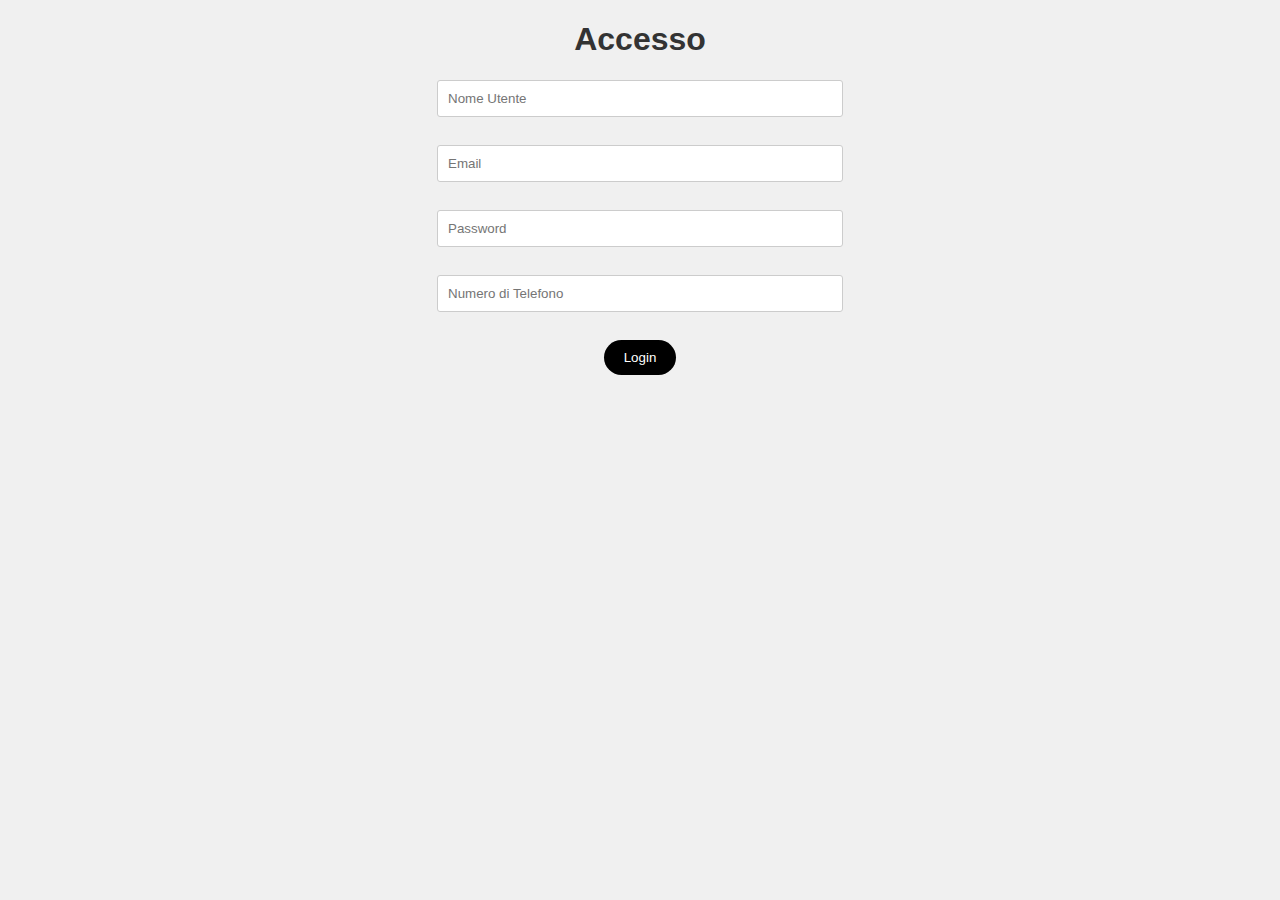
<file: index.html>
<!DOCTYPE html>
<html>
<head>
    <title>Accesso</title>
    <link rel="icon" href="wlg.png">
    <link rel="stylesheet" href="index.css">
    <script src="index.js"></script>
    <title>Login</title>
</head>
<body>


    <h1>Accesso</h1>

    <div id="loginForm">
        <input type="text" id="username" placeholder="Nome Utente" required><br><br>
        <input type="email" id="email" placeholder="Email" required><br><br>
        <input type="password" id="password" placeholder="Password" required><br><br>
        <input type="phonenumber" id="phonenumber" placeholder="Numero di Telefono" required><br><br>
        <button onclick="checkLogin()">Login</button>
    </div>

<div id="welcome" style="display: none;">
        <p>Grazie per aver effettuato l'accesso <span id="userSpan"></span>, Attualmente sei registrato!</p>
        <button onclick="accesso()">Continua</button>
    </div>


    

</body>
</html>
</file>
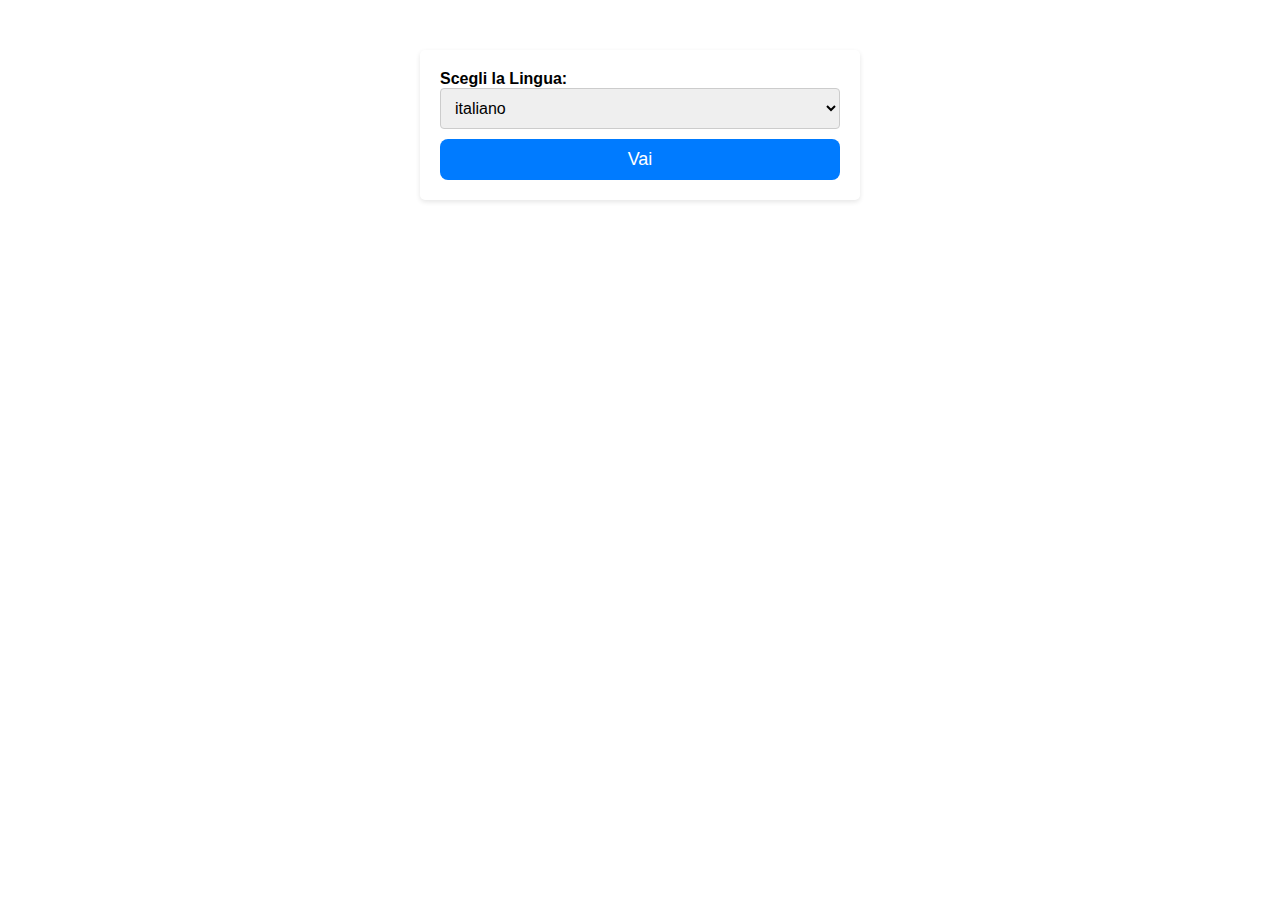
<file: casella.html>
<!DOCTYPE html>
<html lang="it">
<head>
    <meta charset="UTF-8">
    <meta name="viewport" content="width=device-width, initial-scale=1.0">
    <link rel="icon" href="wlg.png">
    <link rel="stylesheet" href="casella.css">    <title>Selezione</title>
</head>
<body>
    <div class="container">
        <label for="destinazione">Scegli la Lingua:</label>
        <select id="destinazione">
            <option value="homepage.html">italiano</option>
            <option value="enghomepage.html">Inglese</option>
            <option value="frchomepage.html">Francese</option>
            <option value="tedhomepage.html">Tedesco</option>
        </select>
        <button id="pulsante">Vai</button>
    </div>

    <script>
        const pulsante = document.getElementById("pulsante");
        const destinazione = document.getElementById("destinazione");

        pulsante.addEventListener("click", function() {
            const scelta = destinazione.value;
            if (scelta) {
                window.location.href = scelta;
            }
        });
    </script>
</body>
</html>
</file>
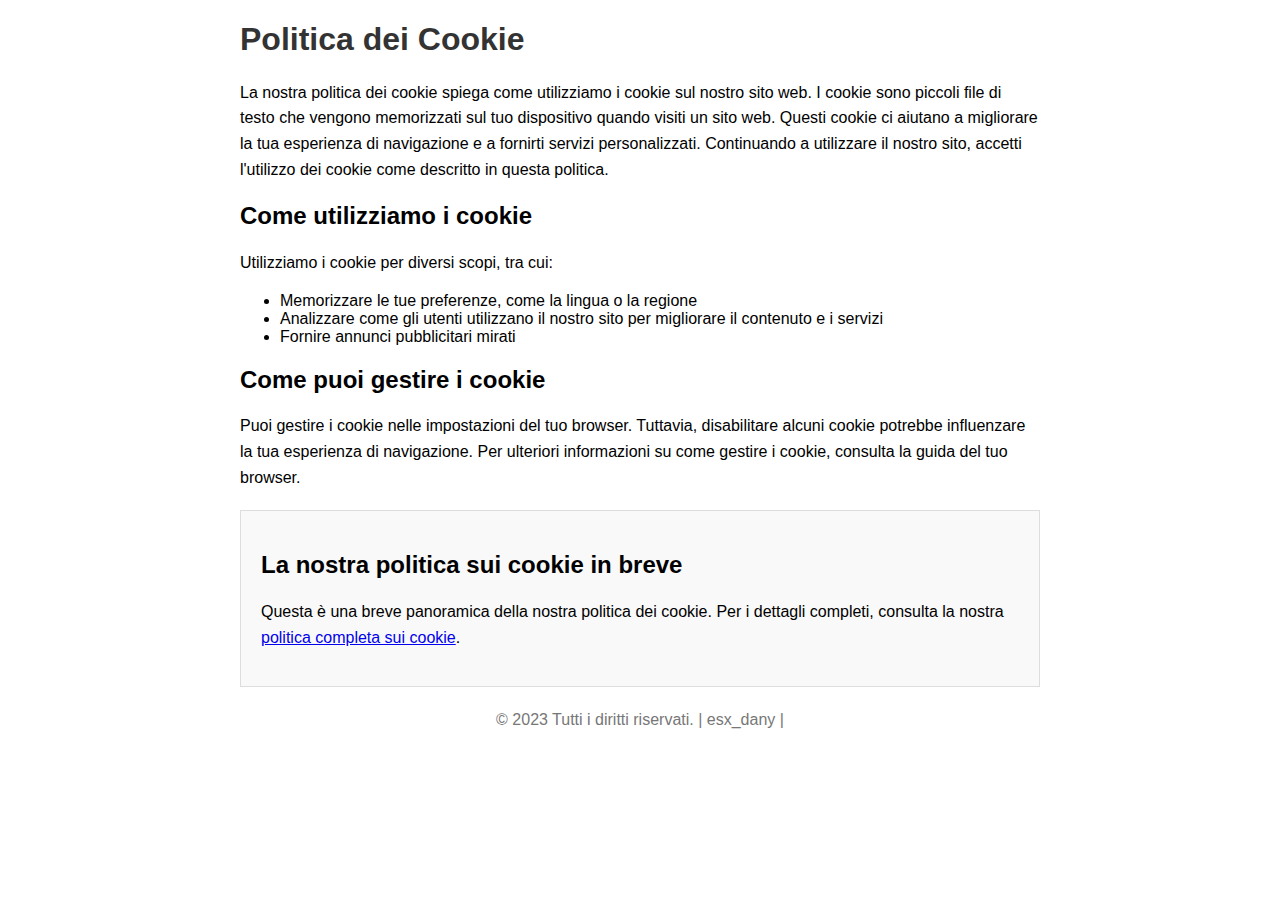
<file: cookie-policy.html>
<!DOCTYPE html>
<head>
    <meta charset="UTF-8">
    <link rel="icon" href="wlg.png">
    <meta name="viewport" content="width=device-width, initial-scale=1.0">
    <title>Politica dei Cookie</title>
    <style>
        body {
            font-family: Arial, sans-serif;
            margin: 20px;
        }

        h1 {
            color: #333;
        }

        p {
            line-height: 1.6;
        }

        .container {
            max-width: 800px;
            margin: 0 auto;
        }

        .cookie-policy {
            margin-top: 20px;
            border: 1px solid #ddd;
            padding: 20px;
            background-color: #f9f9f9;
        }

        .footer {
            text-align: center;
            margin-top: 20px;
            color: #777;
        }
    </style>
</head>
<body>
    <div class="container">
        <h1>Politica dei Cookie</h1>
        <p>La nostra politica dei cookie spiega come utilizziamo i cookie sul nostro sito web. I cookie sono piccoli file di testo che vengono memorizzati sul tuo dispositivo quando visiti un sito web. Questi cookie ci aiutano a migliorare la tua esperienza di navigazione e a fornirti servizi personalizzati. Continuando a utilizzare il nostro sito, accetti l'utilizzo dei cookie come descritto in questa politica.</p>

        <h2>Come utilizziamo i cookie</h2>
        <p>Utilizziamo i cookie per diversi scopi, tra cui:</p>
        <ul>
            <li>Memorizzare le tue preferenze, come la lingua o la regione</li>
            <li>Analizzare come gli utenti utilizzano il nostro sito per migliorare il contenuto e i servizi</li>
            <li>Fornire annunci pubblicitari mirati</li>
        </ul>

        <h2>Come puoi gestire i cookie</h2>
        <p>Puoi gestire i cookie nelle impostazioni del tuo browser. Tuttavia, disabilitare alcuni cookie potrebbe influenzare la tua esperienza di navigazione. Per ulteriori informazioni su come gestire i cookie, consulta la guida del tuo browser.</p>

        <div class="cookie-policy">
            <h2>La nostra politica sui cookie in breve</h2>
            <p>Questa è una breve panoramica della nostra politica dei cookie. Per i dettagli completi, consulta la nostra <a target="_blank" href="https://www.garanteprivacy.it/web/guest/home/docweb/-/docweb-display/docweb/9677876">politica completa sui cookie</a>.</p>
        </div>
    </div>

    <div class="footer">
        <p>&copy; 2023 Tutti i diritti riservati. | esx_dany | </p>
    </div>
</body>
</html>
</file>
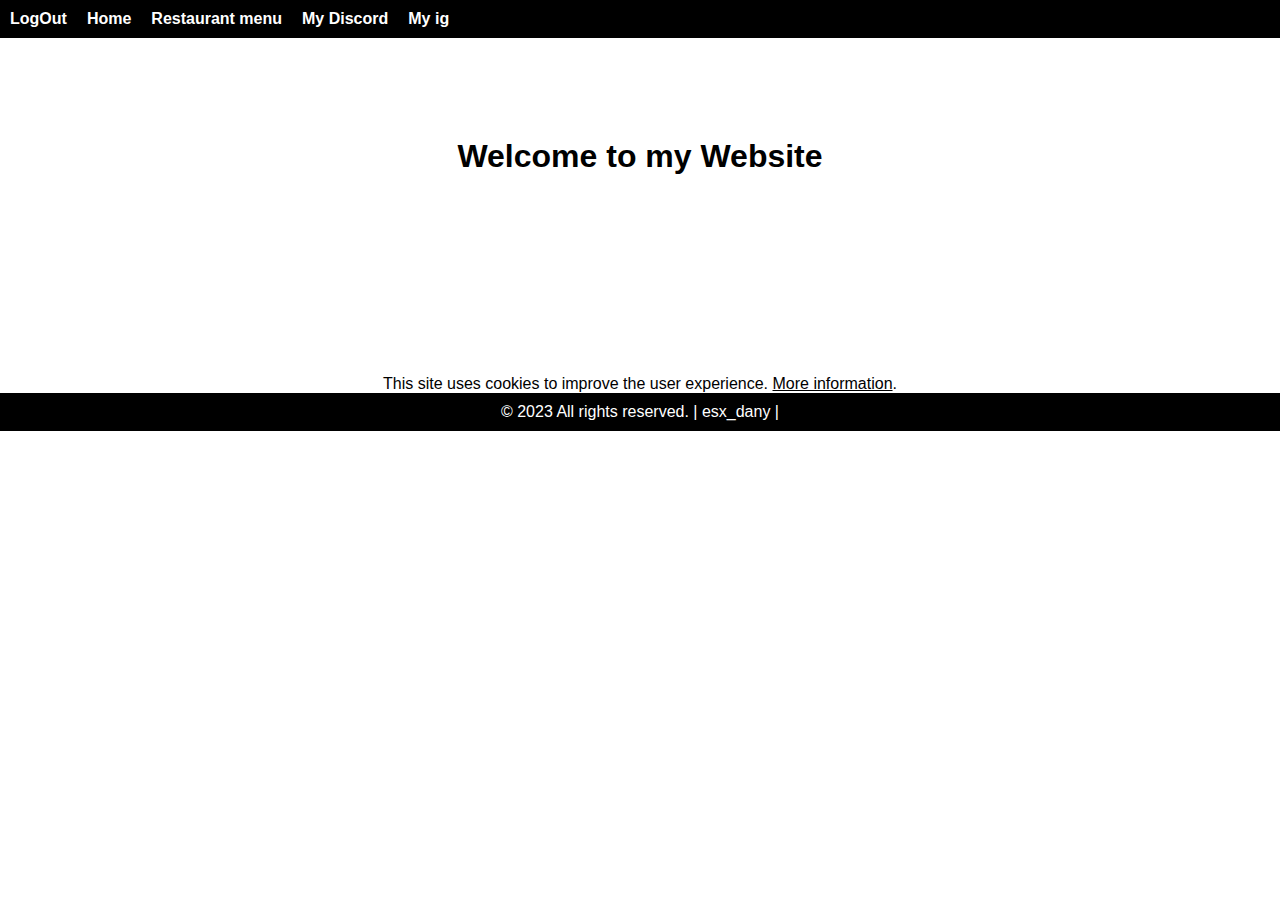
<file: enghomepage.html>
<!DOCTYPE html>
<head>
    <meta charset="UTF-8">
    <meta name="viewport" content="width=device-width, initial-scale=1.0">
    <link rel="icon" href="wlg.png">
    <link rel="stylesheet" href="style.css">
    <script src="index.js"></script>
    <title>HomePage</title>
</head>

<body>
    <header>
        <nav>
            <ul>
                <li><p><a href="index.html">LogOut</a></li></p>
                <li><a href="enghomepage.html">Home</a></li>
                <li><a href="engristorante.html">Restaurant menu</a></li>
                <li><a target="_blank" href="https://discord.gg/V9ER8pkAHX">My Discord</a></li>
                <li><a target="_blank" href="https://www.instagram.com/daniele_varavallo/">My ig</a></li>
            </ul>
        </nav>
    </header>

   <section class="hero">
        <h1>Welcome to my Website</h1>

   <section class="hero">

<!--       <p class="button">
            <button onclick="Button1()">CIAO</button>
        </p>
--> 
    </section> 

    <section class="content">
        <p>This site uses cookies to improve the user experience. 
            <a href="cookie-policy.html">More information</a>.</p>
    </section>

    <footer>
        <p>&copy; 2023 All rights reserved. | esx_dany |</p>
    </footer>

</body>
</html>
</file>
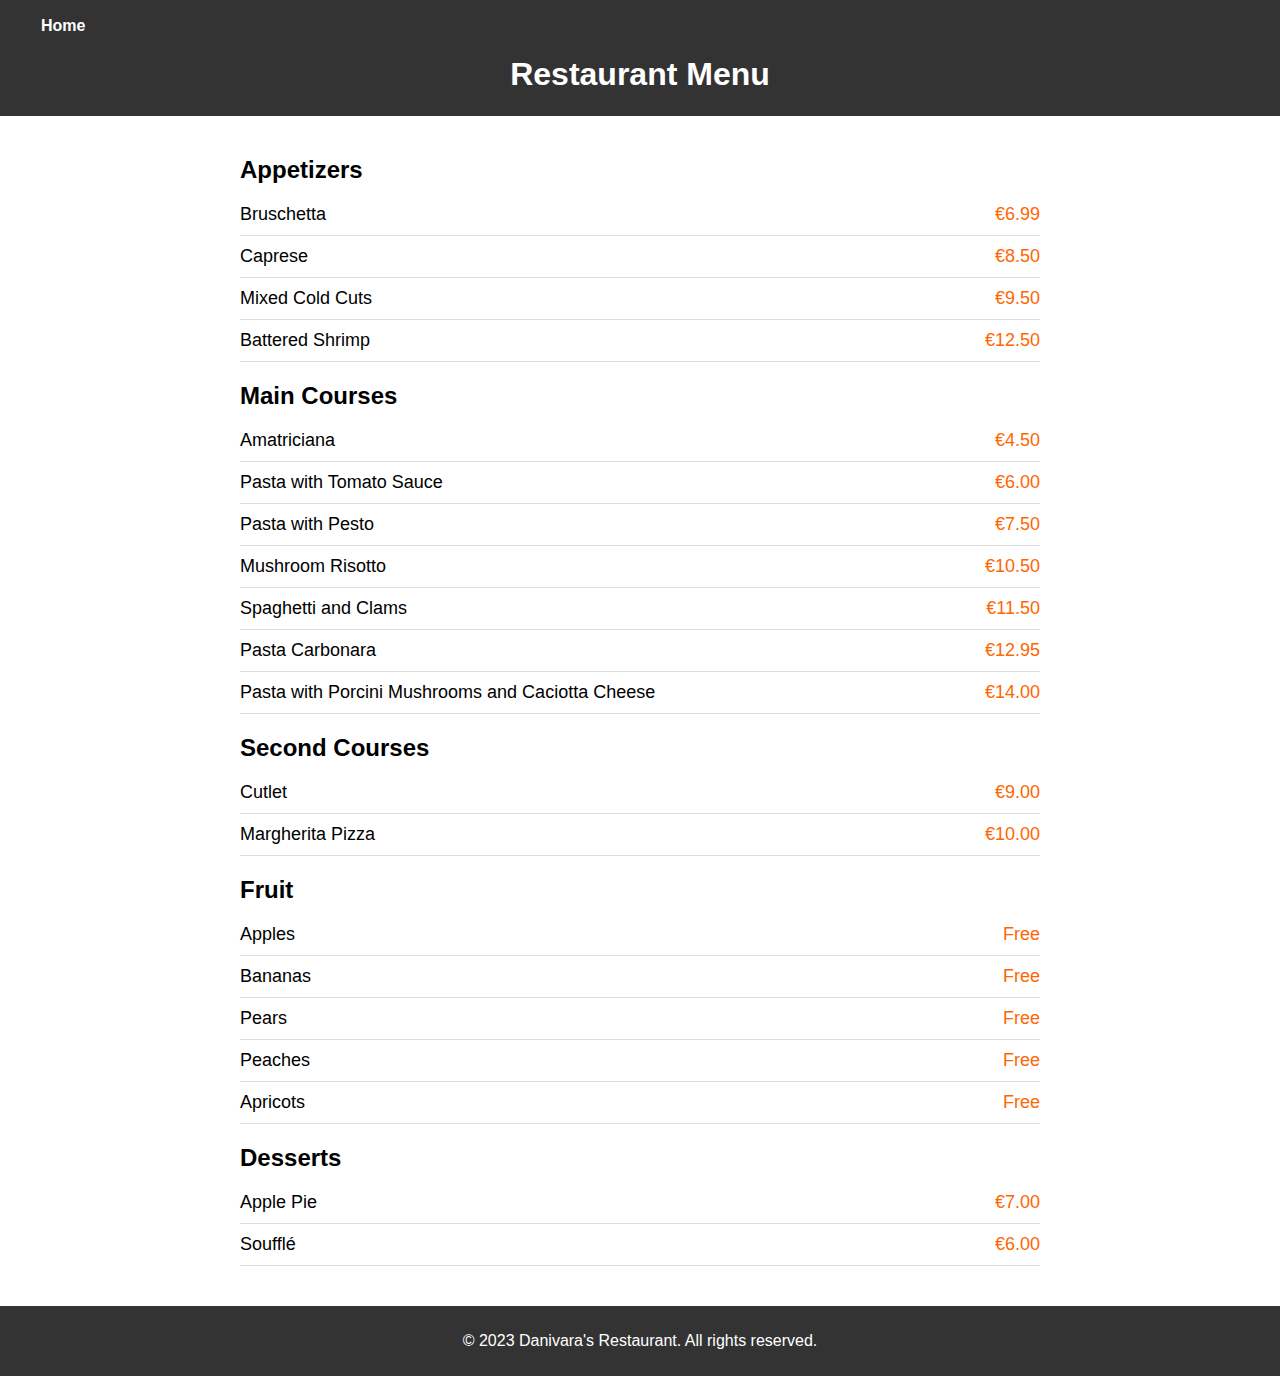
<file: engrisorante.html>
<!DOCTYPE html>
<head>
    <meta charset="UTF-8">
    <meta name="viewport" content="width=device-width, initial-scale=1.0">
    <link rel="stylesheet" href="ristorante.css">
    <link rel="icon" href="wlg.png">
    <title>Ristorante Menu</title>
</head>
<body>
    <header>
        <span>
        <nav>
            <ul>
                <li><a href="enghomepage.html">Home</a></li>      
            </ul>
        </nav>
    </span>
    <div class="testata">
    <h1>Restaurant Menu</h1>
</div>
    </header>

    <section class="menu">
        <div class="category">
            <h2>Appetizers</h2>
            <div class="item">
                <span class="item-name">Bruschetta</span>
                <span class="item-price">€6.99</span>
            </div>
            <div class="item">
                <span class="item-name">Caprese</span>
                <span class="item-price">€8.50</span>
            </div>
            <div class="item">
                <span class="item-name">Mixed Cold Cuts</span>
                <span class="item-price">€9.50</span>
            </div>
            <div class="item">
                <span class="item-name">Battered Shrimp</span>
                <span class="item-price">€12.50</span>
            </div>
            <!-- Add more appetizers here -->
        </div>
        
        <div class="category">
            <h2>Main Courses</h2>
            <div class="item">
                <span class="item-name">Amatriciana</span>
                <span class="item-price">€4.50 </span>
            </div>
            <div class="item">
                <span class="item-name">Pasta with Tomato Sauce</span>
                <span class="item-price">€6.00</span>
            </div>
            <div class="item">
                <span class="item-name">Pasta with Pesto</span>
                <span class="item-price">€7.50</span>
            </div>
            <div class="item">
                <span class="item-name">Mushroom Risotto</span>
                <span class="item-price">€10.50</span>
            </div>
            <div class="item">
                <span class="item-name">Spaghetti and Clams</span>
                <span class="item-price">€11.50</span>
            </div>
            <div class="item">
                <span class="item-name">Pasta Carbonara</span>
                <span class="item-price">€12.95</span>
            </div>
            <div class="item">
                <span class="item-name">Pasta with Porcini Mushrooms and Caciotta Cheese</span>
                <span class="item-price">€14.00</span>
            </div>
            <!-- Add more main courses here -->
        </div>

        <div class="category">
            <h2>Second Courses</h2>
            <div class="item">
                <span class="item-name">Cutlet</span>
                <span class="item-price">€9.00</span>
        </div>
            <div class="item">
                <span class="item-name">Margherita Pizza</span>
                <span class="item-price">€10.00</span>
            </div>

        <!-- Add more second courses here -->

        <div class="category">
            <h2>Fruit</h2>
            <div class="item">
                <span class="item-name">Apples</span>
                <span class="item-price">Free</span>
            </div>
            <div class="item">
                <span class="item-name">Bananas</span>
                <span class="item-price">Free</span>
            </div>
            <div class="item">
                <span class="item-name">Pears</span>
                <span class="item-price">Free</span>
            </div>
            <div class="item">
                <span class="item-name">Peaches</span>
                <span class="item-price">Free</span>
            </div>
            <div class="item">
                <span class="item-name">Apricots</span>
                <span class="item-price">Free</span>
            </div>

            <div class="category">
                <h2>Desserts</h2>
                <div class="item">
                    <span class="item-name">Apple Pie</span>
                    <span class="item-price">€7.00</span>
                </div>
                <div class="item">
                    <span class="item-name">Soufflé</span>
                    <span class="item-price">€6.00</span>
                </div>


        <!-- Add more categories and dishes -->
    </section>

    <footer>
        <p>&copy; 2023 Danivara's Restaurant. All rights reserved.</p>
    </footer>
</body>
</html>
</file>
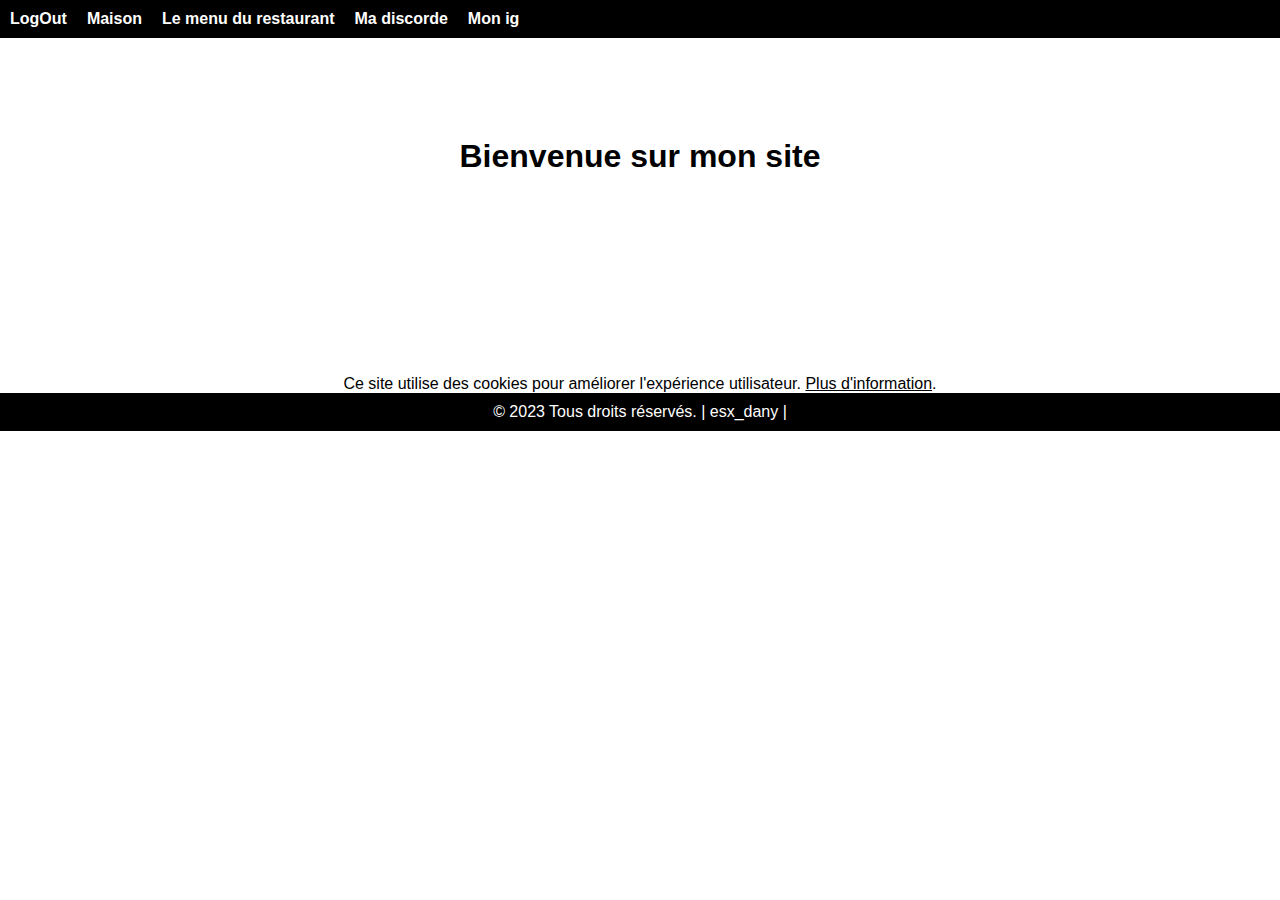
<file: frchomepage.html>
<!DOCTYPE html>
<head>
    <meta charset="UTF-8">
    <meta name="viewport" content="width=device-width, initial-scale=1.0">
    <link rel="icon" href="wlg.png">
    <link rel="stylesheet" href="style.css">
    <script src="index.js"></script>
    <title>Page d'accueil</title>
</head>

<body>
    <header>
        <nav>
            <ul>
                <li><p><a href="index.html">LogOut</a></li></p>
                <li><a href="frchomepage.html">Maison</a></li>
                <li><a href="frcristorante.html">Le menu du restaurant</a></li>
                <li><a target="_blank" href="https://discord.gg/V9ER8pkAHX">Ma discorde</a></li>
                <li><a target="_blank" href="https://www.instagram.com/daniele_varavallo/">Mon ig</a></li>
            </ul>
        </nav>
    </header>

   <section class="hero">
        <h1>Bienvenue sur mon site</h1>

   <section class="hero">

<!--       <p class="button">
            <button onclick="Button1()">CIAO</button>
        </p>
--> 
    </section> 

    <section class="content">
        <p>Ce site utilise des cookies pour améliorer l'expérience utilisateur. 
            <a href="cookie-policy.html">Plus d'information</a>.</p>
    </section>

    <footer>
        <p>&copy; 2023 Tous droits réservés. | esx_dany |</p>
    </footer>

</body>
</html>
</file>
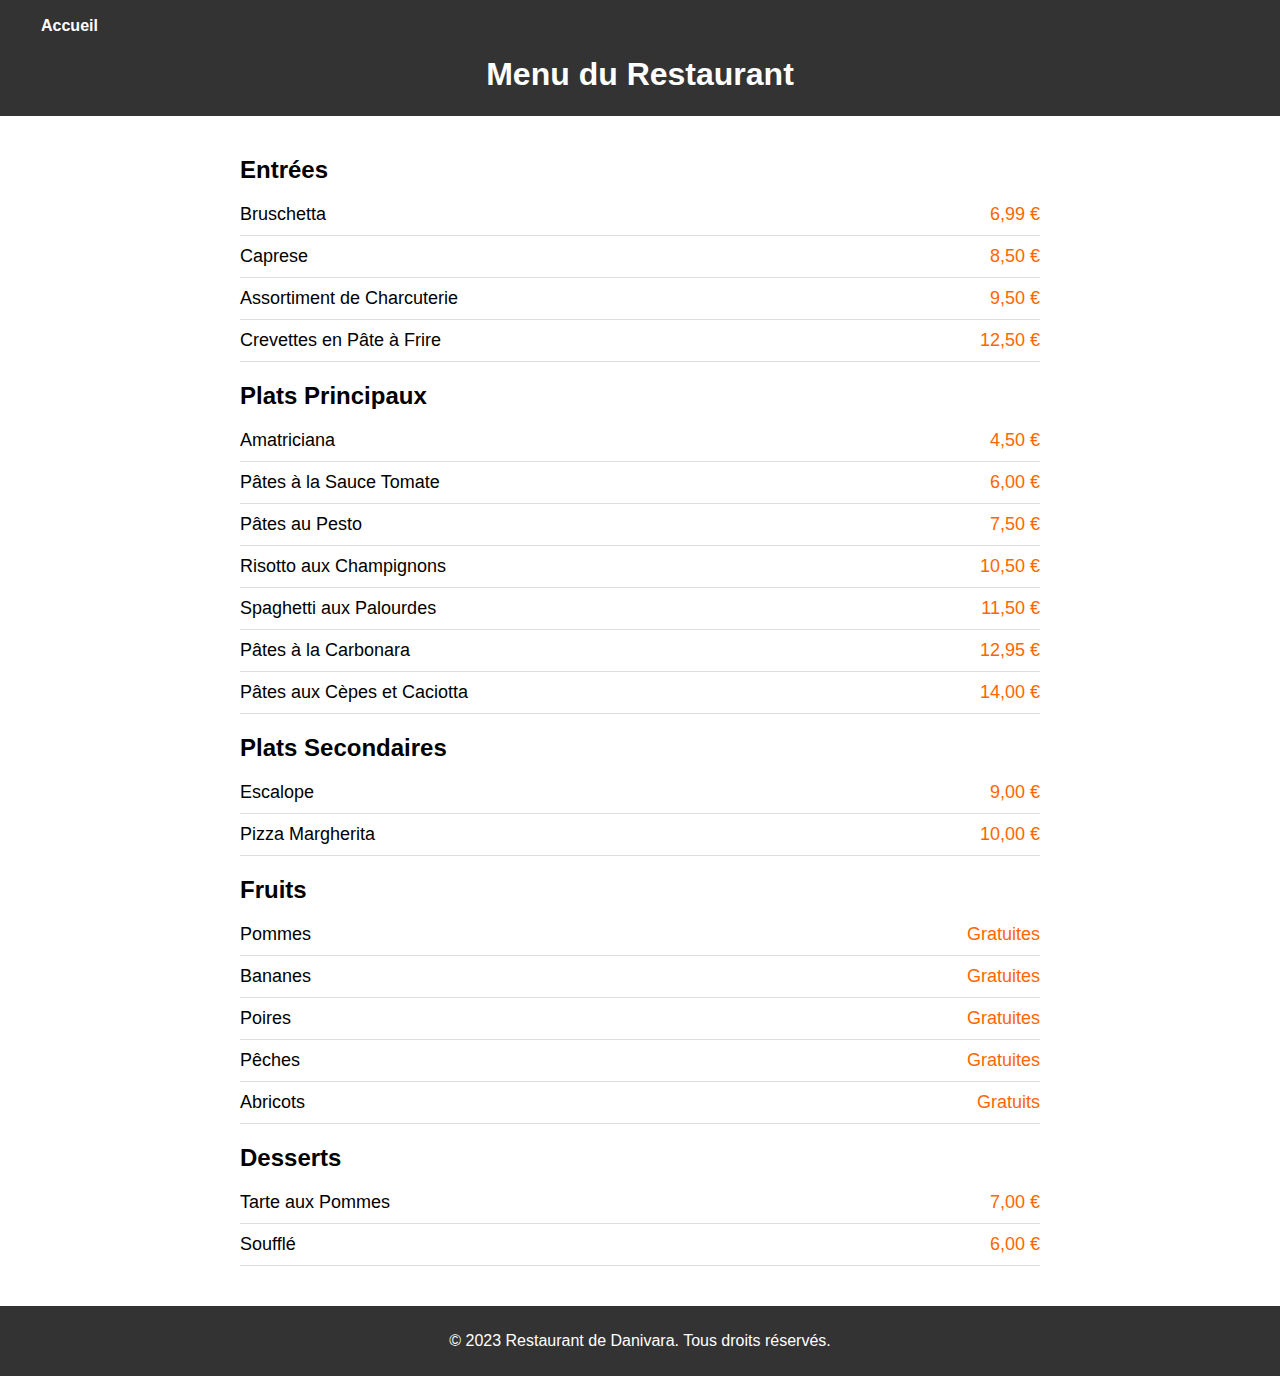
<file: frcristorante.html>
<!DOCTYPE html>
<head>
    <meta charset="UTF-8">
    <meta name="viewport" content="width=device-width, initial-scale=1.0">
    <link rel="stylesheet" href="ristorante.css">
    <link rel="icon" href="wlg.png">
    <title>Menu du Restaurant</title>
</head>
<body>
    <header>
        <span>
        <nav>
            <ul>
                <li><a href="frchomepage.html">Accueil</a></li>      
            </ul>
        </nav>
    </span>
    <div class="testata">
    <h1>Menu du Restaurant</h1>
</div>
    </header>

    <section class="menu">
        <div class="category">
            <h2>Entrées</h2>
            <div class="item">
                <span class="item-name">Bruschetta</span>
                <span class="item-price">6,99 €</span>
            </div>
            <div class="item">
                <span class="item-name">Caprese</span>
                <span class="item-price">8,50 €</span>
            </div>
            <div class="item">
                <span class="item-name">Assortiment de Charcuterie</span>
                <span class="item-price">9,50 €</span>
            </div>
            <div class="item">
                <span class="item-name">Crevettes en Pâte à Frire</span>
                <span class="item-price">12,50 €</span>
            </div>
            <!-- Ajoutez d'autres entrées ici -->
        </div>
        
        <div class="category">
            <h2>Plats Principaux</h2>
            <div class="item">
                <span class="item-name">Amatriciana</span>
                <span class="item-price">4,50 €</span>
            </div>
            <div class="item">
                <span class="item-name">Pâtes à la Sauce Tomate</span>
                <span class="item-price">6,00 €</span>
            </div>
            <div class="item">
                <span class="item-name">Pâtes au Pesto</span>
                <span class="item-price">7,50 €</span>
            </div>
            <div class="item">
                <span class="item-name">Risotto aux Champignons</span>
                <span class="item-price">10,50 €</span>
            </div>
            <div class="item">
                <span class="item-name">Spaghetti aux Palourdes</span>
                <span class="item-price">11,50 €</span>
            </div>
            <div class="item">
                <span class="item-name">Pâtes à la Carbonara</span>
                <span class="item-price">12,95 €</span>
            </div>
            <div class="item">
                <span class="item-name">Pâtes aux Cèpes et Caciotta</span>
                <span class="item-price">14,00 €</span>
            </div>
            <!-- Ajoutez d'autres plats principaux ici -->
        </div>

        <div class="category">
            <h2>Plats Secondaires</h2>
            <div class="item">
                <span class="item-name">Escalope</span>
                <span class="item-price">9,00 €</span>
        </div>
            <div class="item">
                <span class="item-name">Pizza Margherita</span>
                <span class="item-price">10,00 €</span>
            </div>

        <!-- Ajoutez d'autres plats secondaires ici -->

        <div class="category">
            <h2>Fruits</h2>
            <div class="item">
                <span class="item-name">Pommes</span>
                <span class="item-price">Gratuites</span>
            </div>
            <div class="item">
                <span class="item-name">Bananes</span>
                <span class="item-price">Gratuites</span>
            </div>
            <div class="item">
                <span class="item-name">Poires</span>
                <span class="item-price">Gratuites</span>
            </div>
            <div class="item">
                <span class="item-name">Pêches</span>
                <span class="item-price">Gratuites</span>
            </div>
            <div class="item">
                <span class="item-name">Abricots</span>
                <span class="item-price">Gratuits</span>
            </div>

            <div class="category">
                <h2>Desserts</h2>
                <div class="item">
                    <span class="item-name">Tarte aux Pommes</span>
                    <span class="item-price">7,00 €</span>
                </div>
                <div class="item">
                    <span class="item-name">Soufflé</span>
                    <span class="item-price">6,00 €</span>
                </div>


        <!-- Ajoutez d'autres catégories et plats -->
    </section>

    <footer>
        <p>&copy; 2023 Restaurant de Danivara. Tous droits réservés.</p>
    </footer>
</body>
</html>
</file>
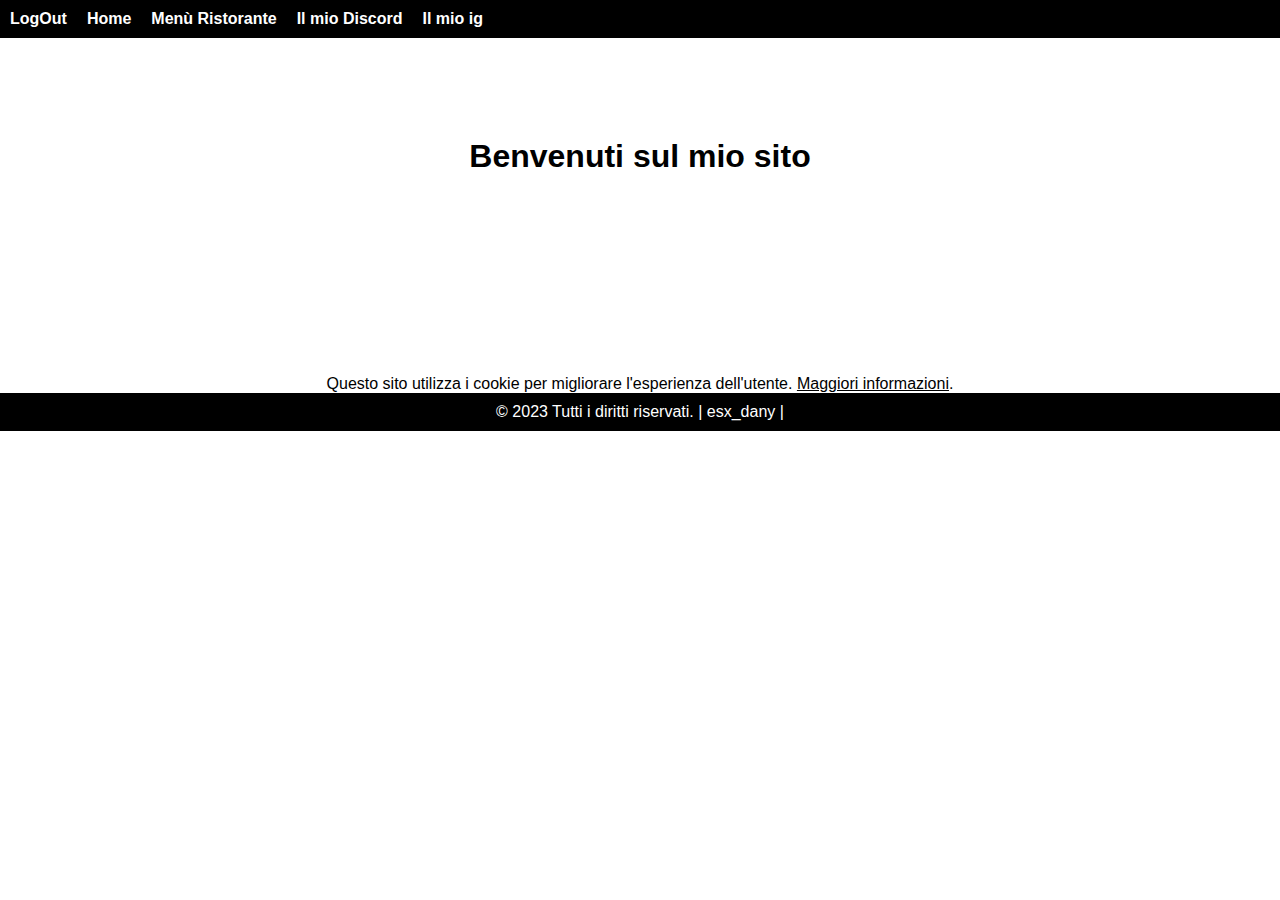
<file: homepage.html>
<!DOCTYPE html>
<head>
    <meta charset="UTF-8">
    <meta name="viewport" content="width=device-width, initial-scale=1.0">
    <link rel="icon" href="wlg.png">
    <link rel="stylesheet" href="style.css">
    <script src="index.js"></script>
    <title>HomePage</title>
</head>

<body>
    <header>
        <nav>
            <ul>
                <li><p><a href="index.html">LogOut</a></li></p>
                <li><a href="homepage.html">Home</a></li>
                <li><a href="ristorante.html">Menù Ristorante</a></li>
                <li><a target="_blank" href="https://discord.gg/V9ER8pkAHX">Il mio Discord</a></li>
                <li><a target="_blank" href="https://www.instagram.com/daniele_varavallo/">Il mio ig</a></li>
            </ul>
        </nav>
    </header>

   <section class="hero">
        <h1>Benvenuti sul mio sito</h1>

   <section class="hero">

<!--       <p class="button">
            <button onclick="Button1()">CIAO</button>
        </p>
--> 
    </section> 

    <section class="content">
        <p>Questo sito utilizza i cookie per migliorare l'esperienza dell'utente. 
            <a href="cookie-policy.html">Maggiori informazioni</a>.</p>
    </section>

    <footer>
        <p>&copy; 2023 Tutti i diritti riservati. | esx_dany |</p>
    </footer>

</body>
</html>
</file>
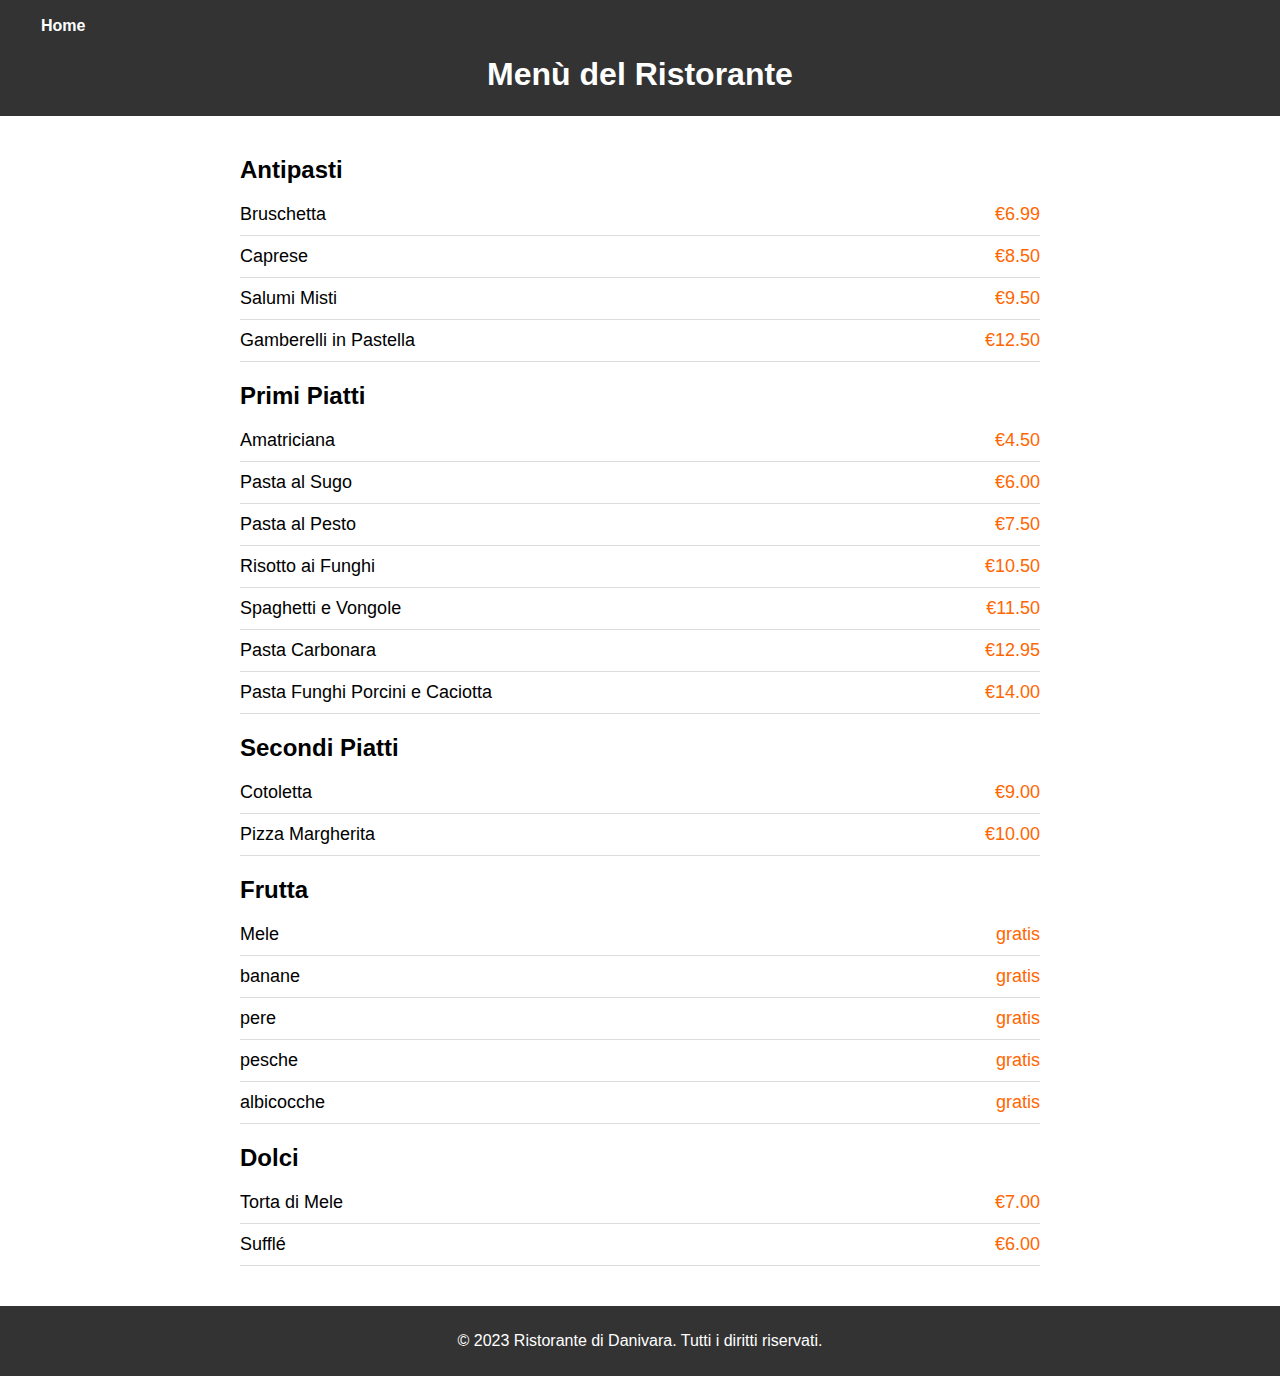
<file: Ristorante.html>
<!DOCTYPE html>
<head>
    <meta charset="UTF-8">
    <meta name="viewport" content="width=device-width, initial-scale=1.0">
    <link rel="stylesheet" href="ristorante.css">
    <link rel="icon" href="wlg.png">
    <title>Menu del Ristorante</title>
</head>
<body>
    <header>
        <span>
        <nav>
            <ul>
                <li><a href="homepage.html">Home</a></li>      
            </ul>
        </nav>
    </span>
    <div class="testata">
    <h1>Menù del Ristorante</h1>
</div>
    </header>

    <section class="menu">
        <div class="category">
            <h2>Antipasti</h2>
            <div class="item">
                <span class="item-name">Bruschetta</span>
                <span class="item-price">€6.99</span>
            </div>
            <div class="item">
                <span class="item-name">Caprese</span>
                <span class="item-price">€8.50</span>
            </div>
            <div class="item">
                <span class="item-name">Salumi Misti</span>
                <span class="item-price">€9.50</span>
            </div>
            <div class="item">
                <span class="item-name">Gamberelli in Pastella</span>
                <span class="item-price">€12.50</span>
            </div>
            <!-- Aggiungi altri antipasti qui -->
        </div>
        
        <div class="category">
            <h2>Primi Piatti</h2>
            <div class="item">
                <span class="item-name">Amatriciana</span>
                <span class="item-price">€4.50 </span>
            </div>
            <div class="item">
                <span class="item-name">Pasta al Sugo</span>
                <span class="item-price">€6.00</span>
            </div>
            <div class="item">
                <span class="item-name">Pasta al Pesto</span>
                <span class="item-price">€7.50</span>
            </div>
            <div class="item">
                <span class="item-name">Risotto ai Funghi</span>
                <span class="item-price">€10.50</span>
            </div>
            <div class="item">
                <span class="item-name">Spaghetti e Vongole</span>
                <span class="item-price">€11.50</span>
            </div>
            <div class="item">
                <span class="item-name">Pasta Carbonara</span>
                <span class="item-price">€12.95</span>
            </div>
            <div class="item">
                <span class="item-name">Pasta Funghi Porcini e Caciotta</span>
                <span class="item-price">€14.00</span>
            </div>
            <!-- Aggiungi altri primi piatti qui -->
        </div>

        <div class="category">
            <h2>Secondi Piatti</h2>
            <div class="item">
                <span class="item-name">Cotoletta</span>
                <span class="item-price">€9.00</span>
        </div>
            <div class="item">
                <span class="item-name">Pizza Margherita</span>
                <span class="item-price">€10.00</span>
            </div>

        <!-- Aggiungi altri primi piatti qui -->

        <div class="category">
            <h2>Frutta</h2>
            <div class="item">
                <span class="item-name">Mele</span>
                <span class="item-price">gratis</span>
            </div>
            <div class="item">
                <span class="item-name">banane</span>
                <span class="item-price">gratis</span>
            </div>
            <div class="item">
                <span class="item-name">pere</span>
                <span class="item-price">gratis</span>
            </div>
            <div class="item">
                <span class="item-name">pesche</span>
                <span class="item-price">gratis</span>
            </div>
            <div class="item">
                <span class="item-name">albicocche</span>
                <span class="item-price">gratis</span>
            </div>

            <div class="category">
                <h2>Dolci</h2>
                <div class="item">
                    <span class="item-name">Torta di Mele</span>
                    <span class="item-price">€7.00</span>
                </div>
                <div class="item">
                    <span class="item-name">Sufflé</span>
                    <span class="item-price">€6.00</span>
                </div>


        <!-- Aggiungi altre categorie e piatti -->
    </section>

    <footer>
        <p>&copy; 2023 Ristorante di Danivara. Tutti i diritti riservati.</p>
    </footer>
</body>
</html>
</file>
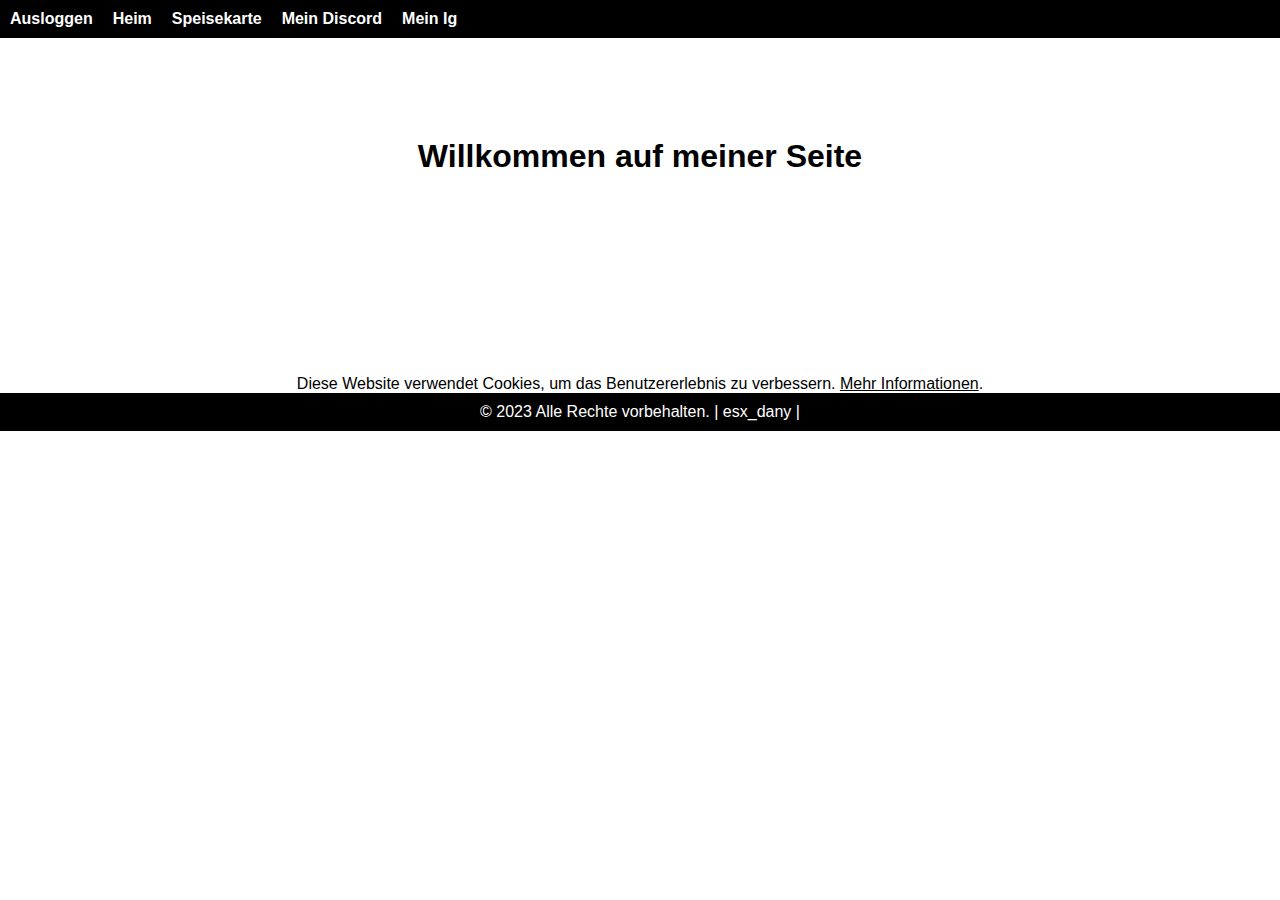
<file: tedhomepage.html>
<!DOCTYPE html>
<head>
    <meta charset="UTF-8">
    <meta name="viewport" content="width=device-width, initial-scale=1.0">
    <link rel="icon" href="wlg.png">
    <link rel="stylesheet" href="style.css">
    <script src="index.js"></script>
    <title>Startseite</title>
</head>

<body>
    <header>
        <nav>
            <ul>
                <li><p><a href="index.html">Ausloggen</a></li></p>
                <li><a href="tedhomepage.html">Heim</a></li>
                <li><a href="tedristorante.html">Speisekarte</a></li>
                <li><a target="_blank" href="https://discord.gg/V9ER8pkAHX">Mein Discord</a></li>
                <li><a target="_blank" href="https://www.instagram.com/daniele_varavallo/">Mein Ig</a></li>
            </ul>
        </nav>
    </header>

   <section class="hero">
        <h1>Willkommen auf meiner Seite</h1>

   <section class="hero">

<!--       <p class="button">
            <button onclick="Button1()">CIAO</button>
        </p>
--> 
    </section> 

    <section class="content">
        <p>Diese Website verwendet Cookies, um das Benutzererlebnis zu verbessern. 
            <a href="cookie-policy.html">Mehr Informationen</a>.</p>
    </section>

    <footer>
        <p>&copy; 2023 Alle Rechte vorbehalten. | esx_dany |</p>
    </footer>

</body>
</html>
</file>
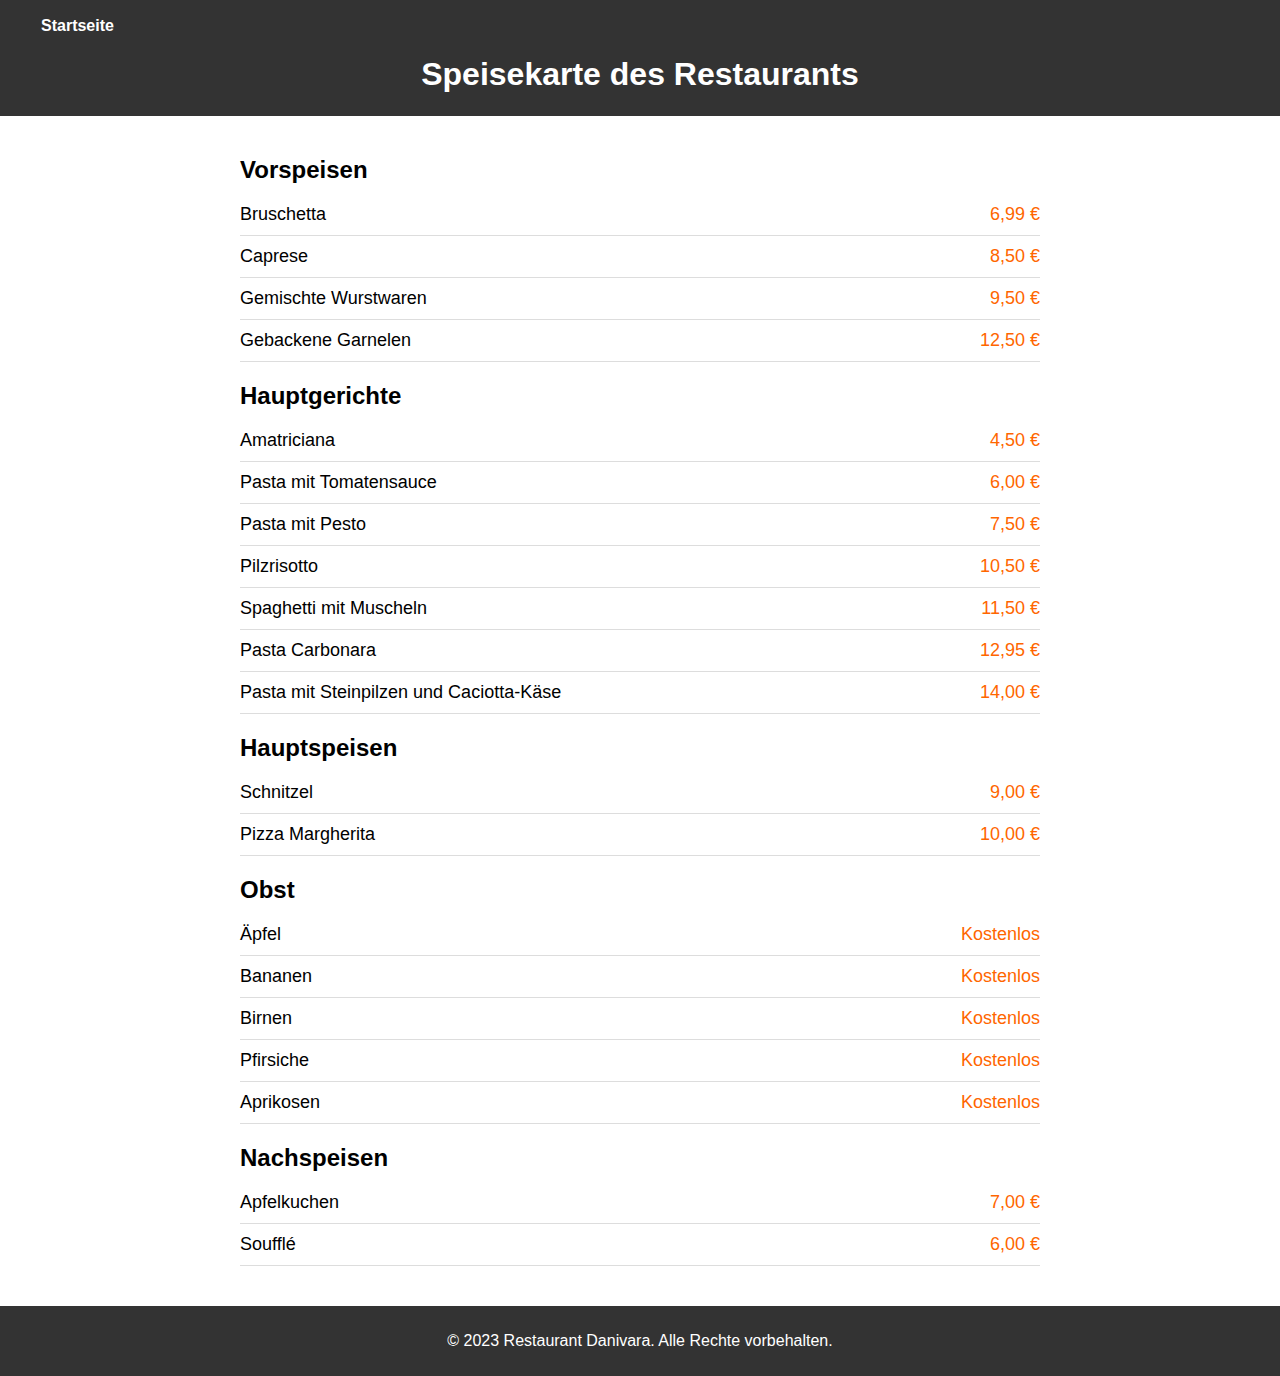
<file: tedristorante.html>
<!DOCTYPE html>
<head>
    <meta charset="UTF-8">
    <meta name="viewport" content="width=device-width, initial-scale=1.0">
    <link rel="stylesheet" href="ristorante.css">
    <link rel="icon" href="wlg.png">
    <title>Speisekarte des Restaurants</title>
</head>
<body>
    <header>
        <span>
        <nav>
            <ul>
                <li><a href="tedhomepage.html">Startseite</a></li>      
            </ul>
        </nav>
    </span>
    <div class="testata">
    <h1>Speisekarte des Restaurants</h1>
</div>
    </header>

    <section class="menu">
        <div class="category">
            <h2>Vorspeisen</h2>
            <div class="item">
                <span class="item-name">Bruschetta</span>
                <span class="item-price">6,99 €</span>
            </div>
            <div class="item">
                <span class="item-name">Caprese</span>
                <span class="item-price">8,50 €</span>
            </div>
            <div class="item">
                <span class="item-name">Gemischte Wurstwaren</span>
                <span class="item-price">9,50 €</span>
            </div>
            <div class="item">
                <span class="item-name">Gebackene Garnelen</span>
                <span class="item-price">12,50 €</span>
            </div>
            <!-- Weitere Vorspeisen hier hinzufügen -->
        </div>
        
        <div class="category">
            <h2>Hauptgerichte</h2>
            <div class="item">
                <span class="item-name">Amatriciana</span>
                <span class="item-price">4,50 €</span>
            </div>
            <div class="item">
                <span class="item-name">Pasta mit Tomatensauce</span>
                <span class="item-price">6,00 €</span>
            </div>
            <div class="item">
                <span class="item-name">Pasta mit Pesto</span>
                <span class="item-price">7,50 €</span>
            </div>
            <div class="item">
                <span class="item-name">Pilzrisotto</span>
                <span class="item-price">10,50 €</span>
            </div>
            <div class="item">
                <span class="item-name">Spaghetti mit Muscheln</span>
                <span class="item-price">11,50 €</span>
            </div>
            <div class="item">
                <span class="item-name">Pasta Carbonara</span>
                <span class="item-price">12,95 €</span>
            </div>
            <div class="item">
                <span class="item-name">Pasta mit Steinpilzen und Caciotta-Käse</span>
                <span class="item-price">14,00 €</span>
            </div>
            <!-- Weitere Hauptgerichte hier hinzufügen -->
        </div>

        <div class="category">
            <h2>Hauptspeisen</h2>
            <div class="item">
                <span class="item-name">Schnitzel</span>
                <span class="item-price">9,00 €</span>
        </div>
            <div class="item">
                <span class="item-name">Pizza Margherita</span>
                <span class="item-price">10,00 €</span>
            </div>

        <!-- Weitere Hauptspeisen hier hinzufügen -->

        <div class="category">
            <h2>Obst</h2>
            <div class="item">
                <span class="item-name">Äpfel</span>
                <span class="item-price">Kostenlos</span>
            </div>
            <div class="item">
                <span class="item-name">Bananen</span>
                <span class="item-price">Kostenlos</span>
            </div>
            <div class="item">
                <span class="item-name">Birnen</span>
                <span class="item-price">Kostenlos</span>
            </div>
            <div class="item">
                <span class="item-name">Pfirsiche</span>
                <span class="item-price">Kostenlos</span>
            </div>
            <div class="item">
                <span class="item-name">Aprikosen</span>
                <span class="item-price">Kostenlos</span>
            </div>

            <div class="category">
                <h2>Nachspeisen</h2>
                <div class="item">
                    <span class="item-name">Apfelkuchen</span>
                    <span class="item-price">7,00 €</span>
                </div>
                <div class="item">
                    <span class="item-name">Soufflé</span>
                    <span class="item-price">6,00 €</span>
                </div>


        <!-- Weitere Kategorien und Gerichte -->
    </section>

    <footer>
        <p>&copy; 2023 Restaurant Danivara. Alle Rechte vorbehalten.</p>
    </footer>
</body>
</html>
</file>
<file: index.css>
/* Stile del corpo della pagina */
body {
    font-family: Arial, sans-serif;
    background-color: #f0f0f0;
    margin: 0;
    padding: 0;
    text-align: center;
}

/* Stile dell'intestazione */
h1 {
    color: #333;
}

/* Stile del modulo di login */
.loginForm {
    background-color: #ffa9a9;
    border-radius: 5px;
    box-shadow: 0 0 10px rgba(197, 78, 78, 0.2);
    width: 150px;
    margin: 0 auto;
    padding: 20px;
}

label {
    display: block;
    text-align: left;
    margin-bottom: 5px;
}

input[type="text"],
input[type="email"],
input[type="password"],
input[type="phonenumber"]
{
    width: 30%;
    padding: 10px;
    margin-bottom: 10px;
    border: 1px solid #ccc;
    border-radius: 3px;
}

button {
    background-color: #000000;
    color: #fff;
    border: none;
    padding: 10px 20px;
    cursor: pointer;
}

button:hover {
    background-color: #ffcc00;
}

/* Stile della sezione di benvenuto */
#welcome {
    display: none;
    margin-top: 20px;
}

/* Stile del pulsante di logout */
button {
    background-color: #000000;
    color: #fff;
    border: none;
    border-radius: 20px;
    padding: 10px 20px;
    cursor: pointer;
}

button:hover {
    background-color: #ffcc00;
}

.container {
    background-color: #5c5959;
    border-radius: 10px;
    box-shadow: 0 0 10px rgba(0, 0, 0, 0.1);
    padding: 50px;
    width: 400;

}
</file>
<file: casella.css>
body {
    font-family: Arial, sans-serif;
    margin: 0;
    padding: 0;
    background-color: #fff;
}

.container {
    max-width: 400px;
    margin: 50px auto;
    padding: 20px;
    background-color: #fff;
    box-shadow: 0 2px 5px rgba(0, 0, 0, 0.1);
    border-radius: 5px;
}

label {
    font-size: 16px;
    font-weight: bold;
}

select {
    width: 100%;
    padding: 10px;
    font-size: 16px;
    border: 1px solid #ccc;
    border-radius: 4px;
    margin-bottom: 10px;
}

button {
    display: block;
    width: 100%;
    padding: 10px;
    background-color: #007BFF;
    color: #fff;
    border: none;
    border-radius: 8px;
    font-size: 18px;
    cursor: pointer;
}
</file>
<file: ristorante.css>
body {
    font-family: Arial, sans-serif;
    margin: 0;
    padding: 0;
}

.testata {
    text-align: center;
}

header {
    background-color: #333;
    color: #fff;
    padding: 1px;
}

nav ul {
    list-style: none;
    display: flex;
}

nav ul li {
    margin-right: 20px;
}

nav ul li a {
    text-decoration: none;
    color: #fff;
    font-weight: bold;
}

nav ul li a:hover {
    text-decoration: none;
    color: #ffcc00;
    font-weight: bold;
}

.menu {
    max-width: 800px;
    margin: 0 auto;
    padding: 20px;
}

.category {
    margin-bottom: 20px;
}

.category h2 {
    font-size: 24px;
    margin-bottom: 10px;
}

.item {
    display: flex;
    justify-content: space-between;
    align-items: center;
    border-bottom: 1px solid #ddd;
    padding: 10px 0;
}

.item-name {
    font-size: 18px;
}

.item-price {
    font-size: 18px;
    color: #ff6600;
}

footer {
    background-color: #333;
    color: #fff;
    text-align: center;
    padding: 10px;
}
</file>
<file: style.css>
/* Reset CSS */
body, h1, h2, h3, p, ul, li {
    margin: 0;
    padding: 0;
}

/* Global Styles */
body {
    font-family: Arial, sans-serif;
}

header {
    background-color: #000000;
    color: #fff;
    padding: 10px;
}

.welcome {
    display: none;
    margin-top: 20px;
}

nav ul {
    list-style: none;
    display: flex;
}

nav ul li {
    margin-right: 20px;
}

nav ul li a {
    text-decoration: none;
    color: #ffffff;
    font-weight: bold;
}

nav ul li a:hover {
    color: #ffcc00;
}

nav ul li p a:hover {
 color: #ff0000;
}

.hero {
    text-align: center;
    padding: 100px 0;
    background-color: white;
}

footer {
    background-color: #000000;
    color: #ffffff;
    text-align: center;
    padding: 10px;
}

button {
    background-color: #000000;
    color: #fff;
    border: none;
    padding: 10px 20px;
    cursor: pointer;
    margin-top: 20px;
}

button:hover {
    background-color: #ffcc00;
    color: #000000;
}

a {
  color: rgb(0, 0, 0)
}

a:hover {
    color: green;
    font-family: Arial, sans-serif;
}
</file>
